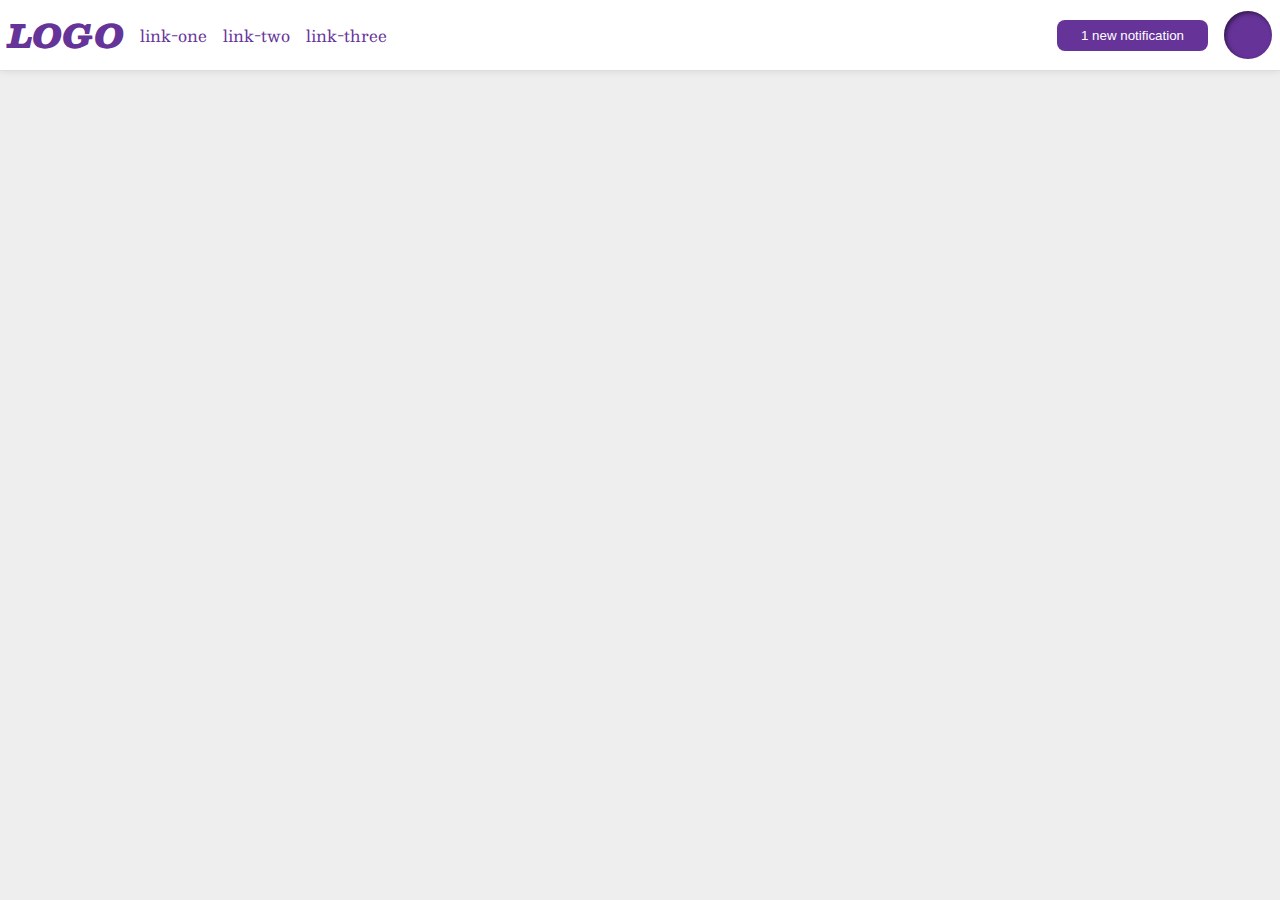
<file: flex/03-flex-header-2/index.html>
<!DOCTYPE html>
<html lang="en">
  <head>
    <meta charset="UTF-8">
    <meta http-equiv="X-UA-Compatible" content="IE=edge">
    <meta name="viewport" content="width=device-width, initial-scale=1.0">
    <title>Flex Header 2</title>
    <link rel="stylesheet" href="style.css">
  </head>
  <body>
    <div class="header">
      <div class="left">
        <div class="logo">
          LOGO
        </div>
        <ul class="links">
          <li><a href="google.com">link-one</a></li>
          <li><a href="google.com">link-two</a></li>
          <li><a href="google.com">link-three</a></li>
        </ul>
      </div>
      <div class="right">
        <button class="notifications">1 new notification</button>
        <div class="profile-image"></div>
      </div>
    </div>
  </body>
</html>
</file>
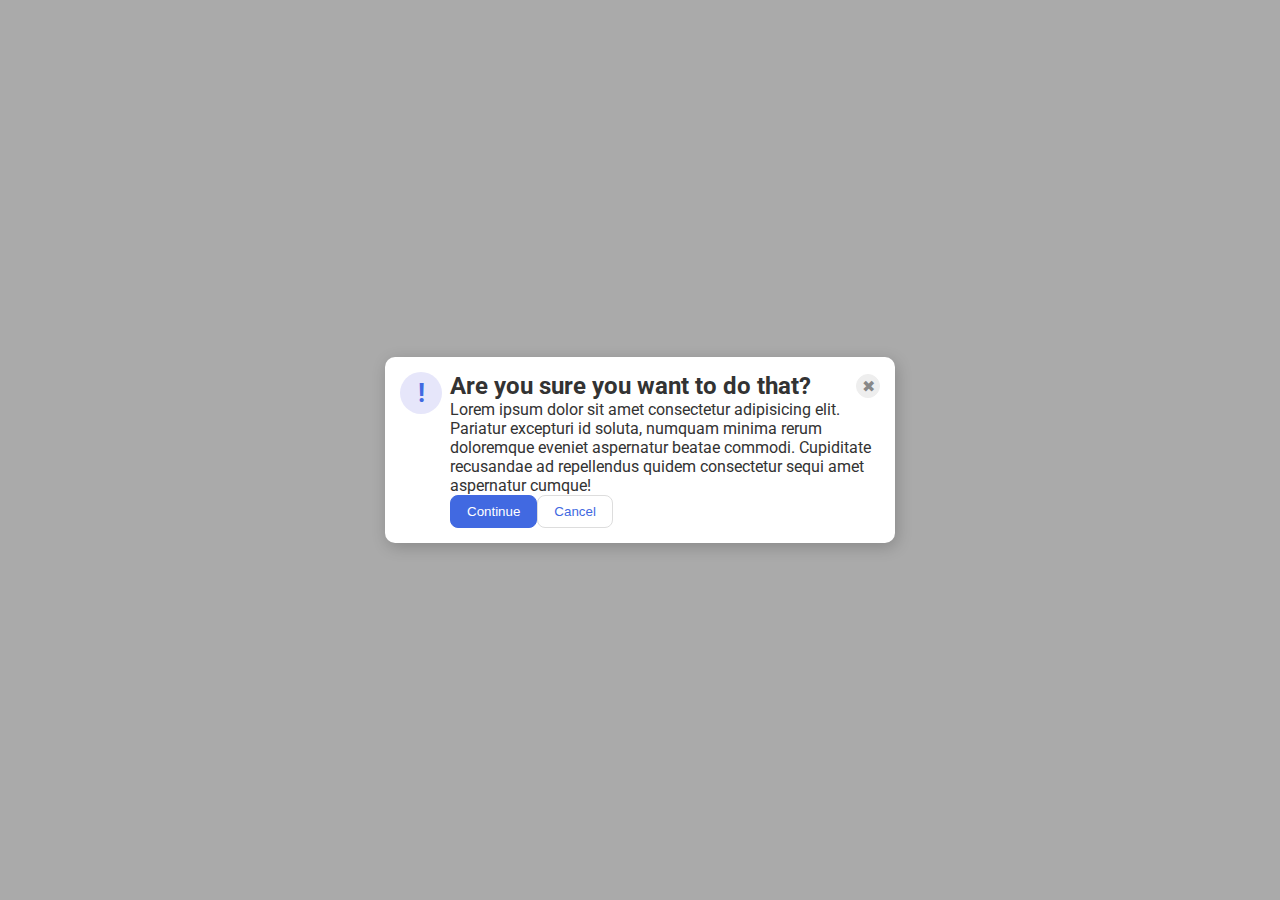
<file: flex/05-flex-modal/index.html>
<!DOCTYPE html>
<html lang="en">
  <head>
    <meta charset="UTF-8">
    <meta http-equiv="X-UA-Compatible" content="IE=edge">
    <meta name="viewport" content="width=device-width, initial-scale=1.0">
    <link rel="stylesheet" href="style.css">
    <title>Modal</title>
  </head>
  <body>
    <!-- <div class="modal">
      <div class="icon">!</div>
      <div class="container">  
        <div class="header">Are you sure you want to do that? </div>
        <button class="close-button">✖</button>
        <div class="text">Lorem ipsum dolor sit amet consectetur adipisicing elit. Pariatur excepturi id soluta, numquam minima rerum doloremque eveniet aspernatur beatae commodi. Cupiditate recusandae ad repellendus quidem consectetur sequi amet aspernatur cumque!</div>
        <button class="continue">Continue</button>
        <button class="cancel">Cancel</button>
      </div>
      
    </div> -->
    <div class="modal">
        <div class="col">
          <span class="icon">!</span>
        </div>
        <div class="col">
          <div class="row space-between align-center">
            <h2>Are you sure you want to do that? </h2>
            <button class="close-button">✖</button>
          </div>
          <div class="row">Lorem ipsum dolor sit amet consectetur adipisicing elit. Pariatur excepturi id soluta, numquam minima rerum doloremque eveniet aspernatur beatae commodi. Cupiditate recusandae ad repellendus quidem consectetur sequi amet aspernatur cumque!</div>
          <div class="row align-center">
            <button class="continue">Continue</button>
            <button class="cancel">Cancel</button>
          </div>
        </div>
      </div>
  </body>
</body>
</html>
</file>
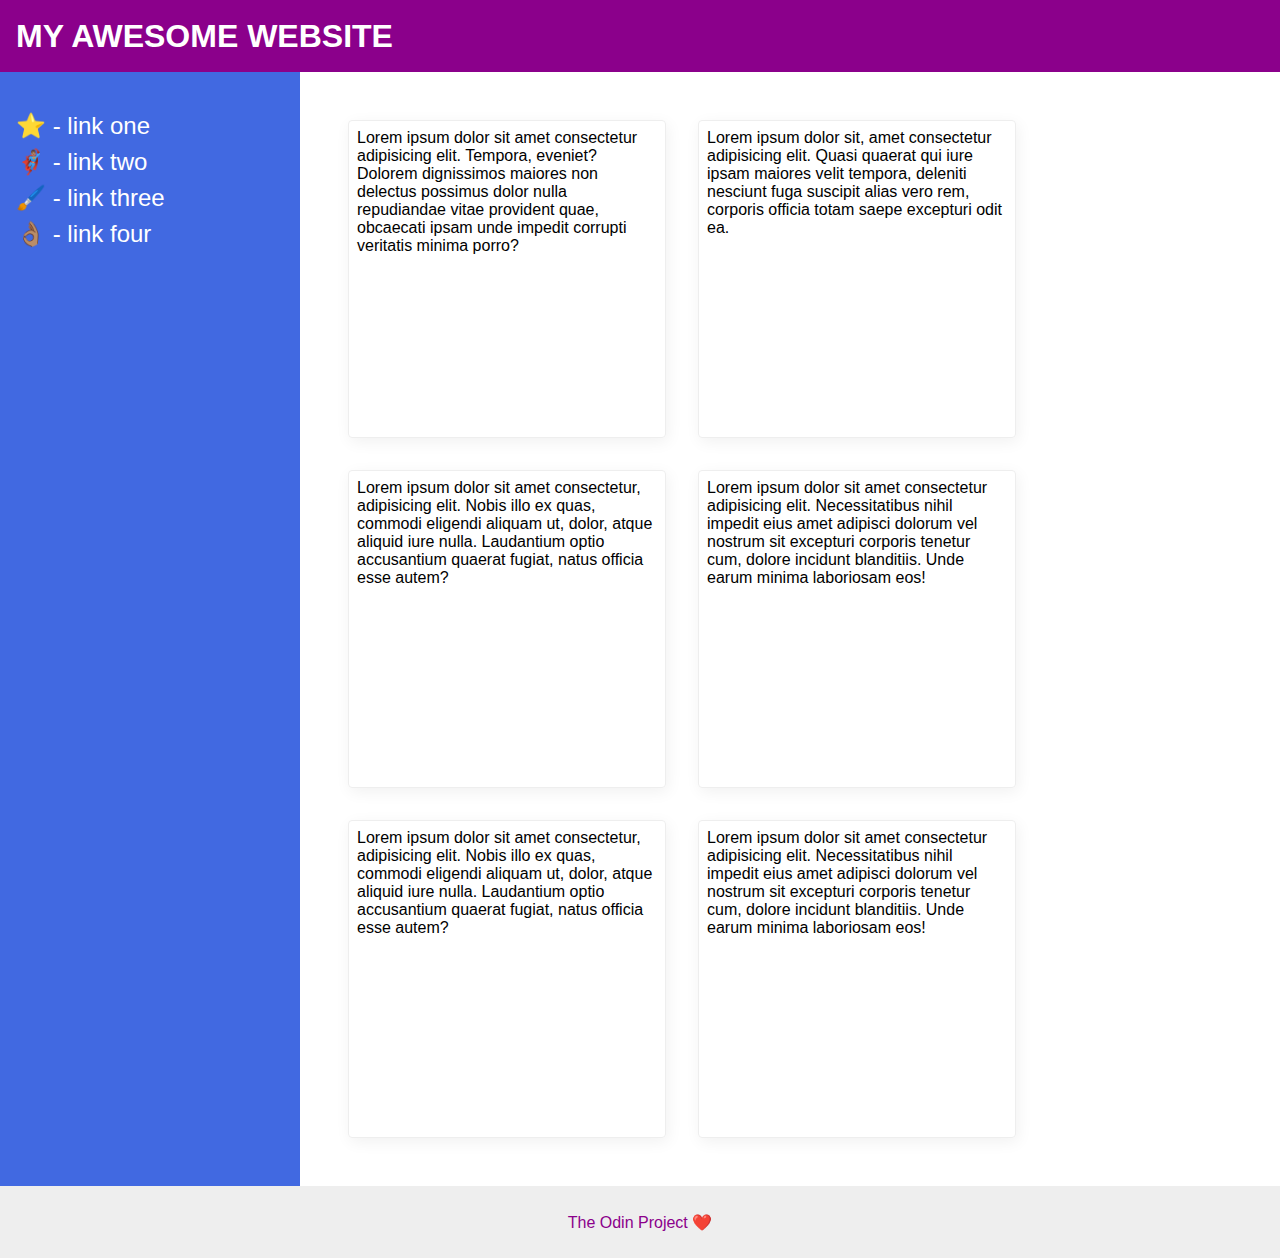
<file: flex/07-flex-layout-2/index.html>
<!DOCTYPE html>
<html lang="en">

<head>
  <meta charset="UTF-8">
  <meta http-equiv="X-UA-Compatible" content="IE=edge">
  <meta name="viewport" content="width=device-width, initial-scale=1.0">
  <title>The Holy Grail</title>
  <link rel="stylesheet" href="style.css">
</head>

<body>
  <div class="header">MY AWESOME WEBSITE</div>

  <div class="row">
    <div class="sidebar">
      <ul>
        <li><a href="#">⭐ - link one</a></li>
        <li><a href="#">🦸🏽‍♂️ - link two</a></li>
        <li><a href="#">🖌️ - link three</a></li>
        <li><a href="#">👌🏽 - link four</a></li>
      </ul>
    </div>
    <div class="deck">
      <div class="card">Lorem ipsum dolor sit amet consectetur adipisicing elit. Tempora, eveniet? Dolorem dignissimos
        maiores non delectus possimus dolor nulla repudiandae vitae provident quae, obcaecati ipsam unde impedit
        corrupti veritatis minima porro?</div>
      <div class="card">Lorem ipsum dolor sit, amet consectetur adipisicing elit. Quasi quaerat qui iure ipsam maiores
        velit tempora, deleniti nesciunt fuga suscipit alias vero rem, corporis officia totam saepe excepturi odit ea.
      </div>
      <div class="card">Lorem ipsum dolor sit amet consectetur, adipisicing elit. Nobis illo ex quas, commodi eligendi
        aliquam ut, dolor, atque aliquid iure nulla. Laudantium optio accusantium quaerat fugiat, natus officia esse
        autem?</div>
      <div class="card">Lorem ipsum dolor sit amet consectetur adipisicing elit. Necessitatibus nihil impedit eius amet
        adipisci dolorum vel nostrum sit excepturi corporis tenetur cum, dolore incidunt blanditiis. Unde earum minima
        laboriosam eos!</div>
      <div class="card">Lorem ipsum dolor sit amet consectetur, adipisicing elit. Nobis illo ex quas, commodi eligendi
        aliquam ut, dolor, atque aliquid iure nulla. Laudantium optio accusantium quaerat fugiat, natus officia esse
        autem?</div>
      <div class="card">Lorem ipsum dolor sit amet consectetur adipisicing elit. Necessitatibus nihil impedit eius amet
        adipisci dolorum vel nostrum sit excepturi corporis tenetur cum, dolore incidunt blanditiis. Unde earum minima
        laboriosam eos!</div>
    </div>
  </div>

  <div class="footer">The Odin Project ❤️</div>
</body>

</html>
</file>
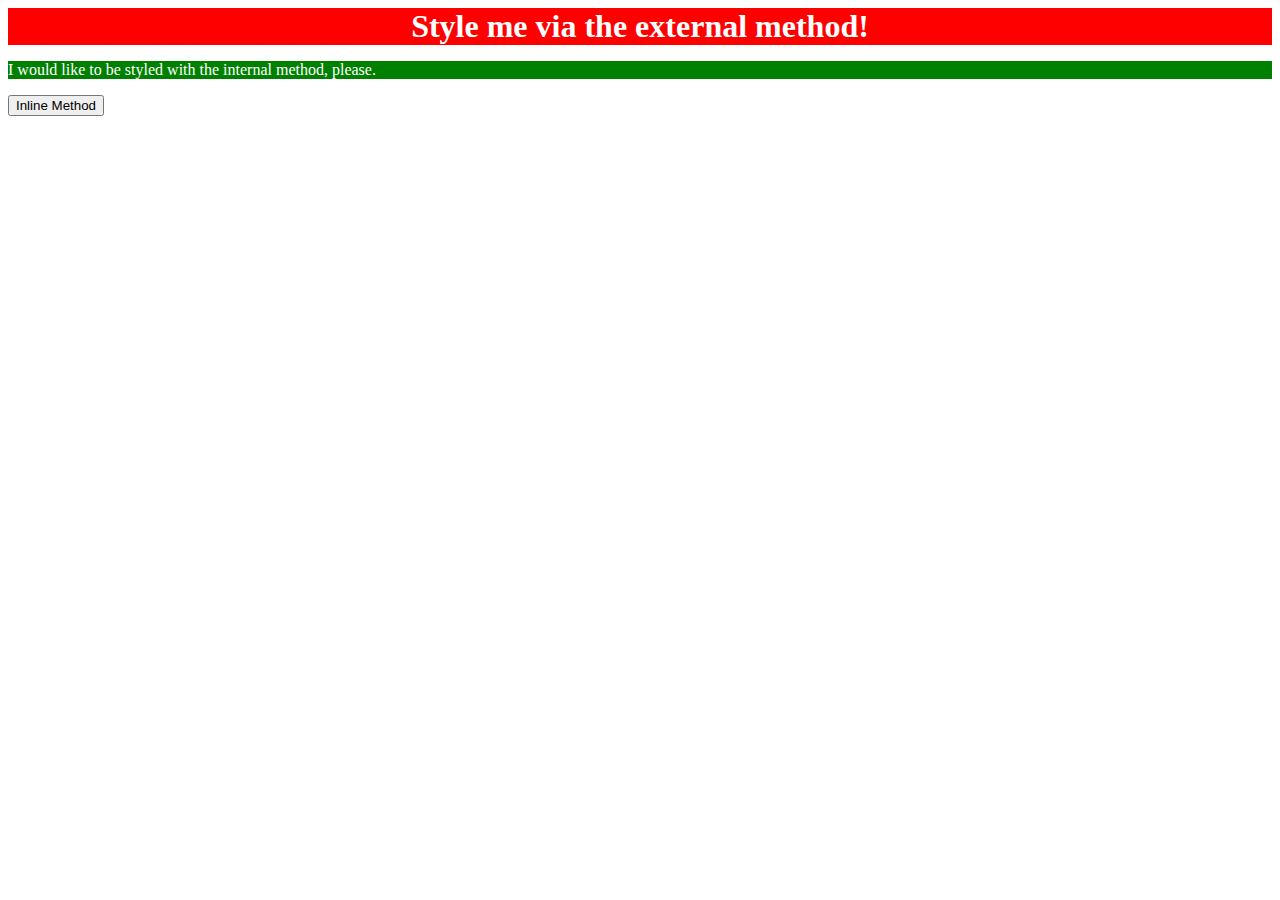
<file: foundations/01-css-methods/index.html>
<!DOCTYPE html>
<html lang="en">
  <head>
    <meta charset="UTF-8">
    <meta http-equiv="X-UA-Compatible" content="IE=edge">
    <meta name="viewport" content="width=device-width, initial-scale=1.0">
    <title>Methods for Adding CSS</title>
  </head>
  <body>
    <div>
      <link rel="stylesheet" href="styles.css" />
      Style me via the external method!</div>


    <p>
      <style>
        p {
          color: white;
          background-color: green;
          font-size: 18p;
        }
      </style>I would like to be styled with the internal method, please.
    </p>
    <button><div style="background-color: orange; font-size: 18px;"></div>Inline Method</button>
  </body>
</html>
</file>
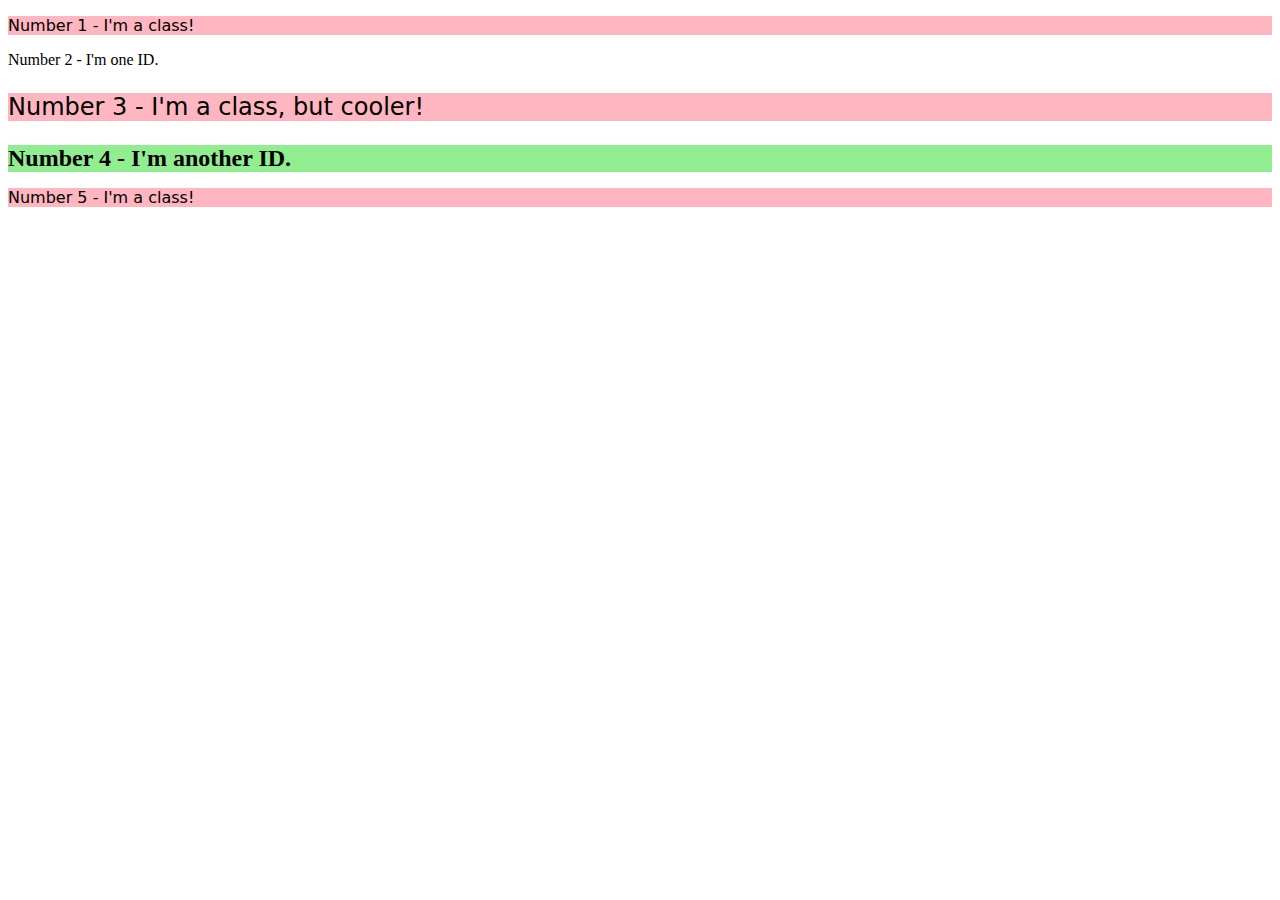
<file: foundations/02-class-id-selectors/index.html>
<!DOCTYPE html>
<html lang="en">
  <head>
    <meta charset="UTF-8">
    <meta http-equiv="X-UA-Compatible" content="IE=edge">
    <meta name="viewport" content="width=device-width, initial-scale=1.0">
    <title>Class and ID Selectors</title>
    <link rel="stylesheet" href="style.css">
  </head>
  <body>
    <p class="odd">Number 1 - I'm a class!</p>
    <div id="color: blue; font-size: 36px">Number 2 - I'm one ID.</div>
    <p class="odd adjust-font-size">Number 3 - I'm a class, but cooler!</p>
    <div id="four" class="adjust-font-size">Number 4 - I'm another ID.</div>
    <p class="odd">Number 5 - I'm a class!</p>
  </body>
</html>
</file>
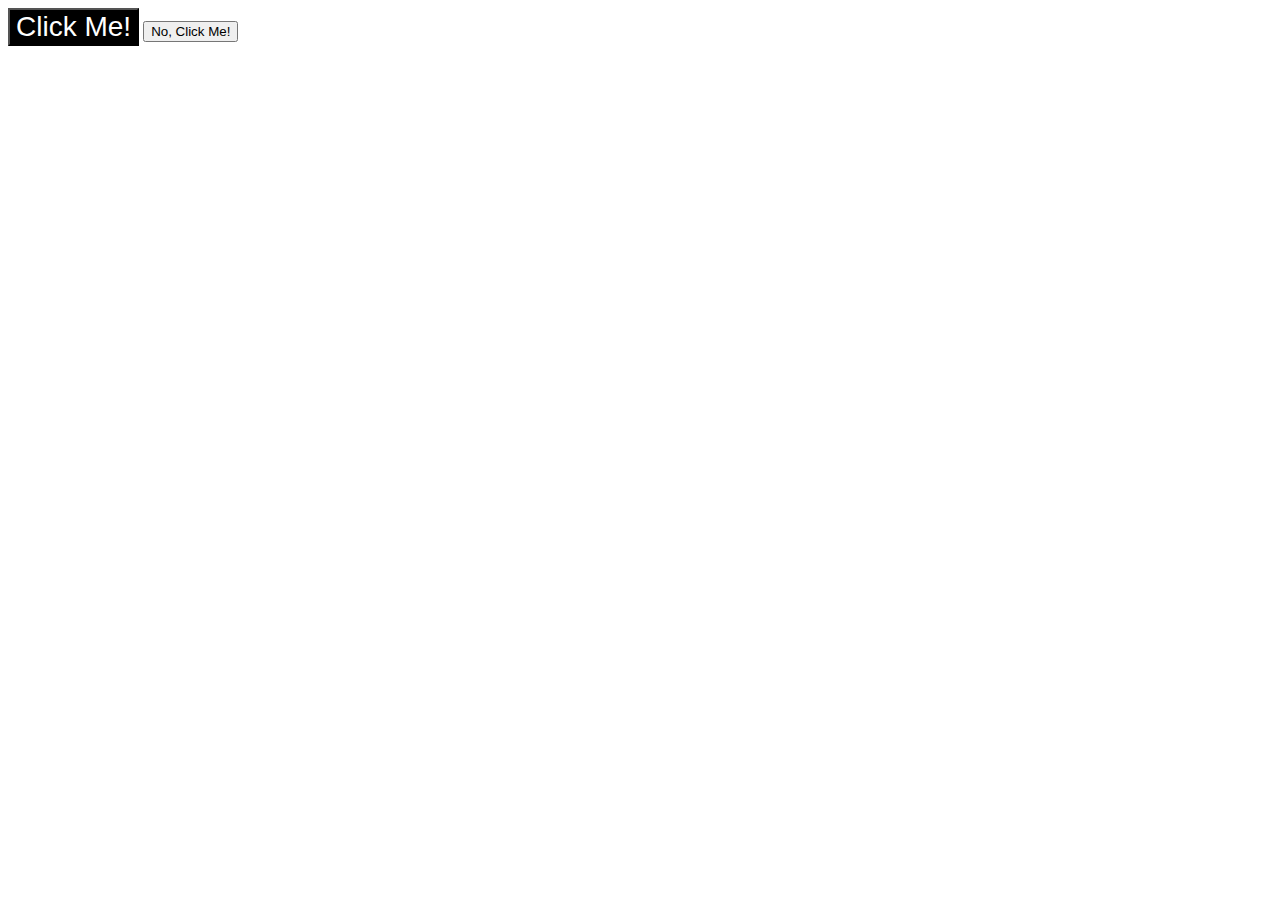
<file: foundations/03-grouping-selectors/index.html>
<!DOCTYPE html>
<html lang="en">
  <head>
    <meta charset="UTF-8">
    <meta http-equiv="X-UA-Compatible" content="IE=edge">
    <meta name="viewport" content="width=device-width, initial-scale=1.0">
    <title>Grouping Selectors</title>
    <link rel="stylesheet" href="style.css">
  </head>
  <body>
    <button class="click adjust-font-size">Click Me!</button>
    <button>No, Click Me!</button>
  </body>
</html>
</file>
<file: flex/03-flex-header-2/style.css>
/* this is some magical font-importing.  
you'll learn about it later. */
@import url('https://fonts.googleapis.com/css2?family=Besley:ital,wght@0,400;1,900&display=swap');

body {
  margin: 0;
  background: #eee;
  font-family: Besley, serif;
}

.header {
  background: white;
  border-bottom: 1px solid #ddd;
  box-shadow: 0 0 8px rgba(0,0,0,.1);
  display: flex;
  justify-content: space-between;
  padding: 8px;
}

.profile-image {
  background: rebeccapurple;
  box-shadow: inset 2px 2px 4px rgba(0,0,0,.5);
  border-radius: 50%;
  width: 48px;
  height: 48px;  
}

.logo {
  color: rebeccapurple;
  font-size: 32px;
  font-weight: 900;
  font-style: italic;
}

button {
  border: none;
  border-radius: 8px;
  background: rebeccapurple;
  color: white;
  padding: 8px 24px;
}

a {
  /* this removes the line under our links */
  text-decoration: none;
  color: rebeccapurple;
}

ul {
  list-style-type: none;
  display: flex;
  margin: 0;
  padding: 0;
  gap: 16px;
}
.left, .right {
  display: flex;
  align-items: center;
  gap: 16px;
}
</file>
<file: flex/05-flex-modal/style.css>
@import url('https://fonts.googleapis.com/css2?family=Roboto:wght@400;700&display=swap');

html, body {
  height: 100%;
}

body {
  font-family: Roboto, sans-serif;
  margin: 0;
  background: #aaa;
  color: #333;
  /* I'll give you this one for free lol */
  display: flex;
  align-items: center;
  justify-content: center;
}



/* 
.icon {
  color: royalblue;
  font-size: 26px;
  font-weight: 700;
  background: lavender;
  width: 42px;
  height: 42px;
  border-radius: 50%;
  display: flex;
  align-items: center;
  justify-content: center;
}

.close-button {
  background: #eee;
  border-radius: 50%;
  color: #888;
  font-weight: 400;
  font-size: 16px;
  height: 24px;
  width: 24px;
  display: flex;
  align-items: center;
  justify-content: center;
  border: 1px solid #eee;
  padding: 0;
}

button {
  cursor: pointer;
  padding: 8px 16px;
  border-radius: 8px;
}

button.continue {
  background: royalblue;
  border: 1px solid royalblue;
  color: white;
}

button.cancel {
  background: white;
  border: 1px solid #ddd;
  color: royalblue;
}

.header {
  font-weight: bold;
  font-size: 18px;
}

.container {
  display: flex;
  f
  
} */

button.cancel {
  background: white;
  border: 1px solid #ddd;
  color: royalblue;
}

.icon {
  color: royalblue;
  font-size: 26px;
  font-weight: 700;
  background: lavender;
  width: 42px;
  height: 42px;
  border-radius: 50%;
  display: flex;
  align-items: center;
  justify-content: center;
}

.close-button {
  background: #eee;
  border-radius: 50%;
  color: #888;
  font-weight: 400;
  font-size: 16px;
  height: 24px;
  width: 24px;
  display: flex;
  align-items: center;
  justify-content: center;
  border: 1px solid #eee;
  padding: 0;
}

button {
  cursor: pointer;
  padding: 8px 16px;
  border-radius: 8px;
}

button.continue {
  background: royalblue;
  border: 1px solid royalblue;
  color: white;
}

h2 {
  padding: 0;
  margin: 0;
}

.modal {
  background: white;
  width: 480px;
  border-radius: 10px;
  box-shadow: 2px 4px 16px rgba(0,0,0,.2);
  padding: 15px;
  display: flex;
}

.col {
  display: flex;
  flex-direction: column;
}

.row {
  display: flex;
  width: 100%;
  /* margin: 8px 16px; */
}

.icon {
  color: royalblue;
  font-size: 26px;
  font-weight: 700;
  background: lavender;
  width: 42px;
  height: 42px;
  border-radius: 50%;
  display: flex;
  align-items: center;
  justify-content: center;
  margin-right: 8px;
}

.space-between {
  justify-content: space-between;
}

.align-center {
  align-items: center;
}
</file>
<file: flex/07-flex-layout-2/style.css>
body {
  font-family: -apple-system, BlinkMacSystemFont, 'Segoe UI', Roboto, Oxygen, Ubuntu, Cantarell, 'Open Sans', 'Helvetica Neue', sans-serif;
  margin: 0;
  min-height: 100vh;
  text-decoration: none;
  display: flex;
  flex-direction: column;
  height: 100%;
  justify-content: space-between;
}

.header {
  height: 72px;
  background: darkmagenta;
  color: white;
  font-size: 32px;
  font-weight: 900;
  display: flex;
  align-items: center;
  justify-content: space-between;
  padding-left: 16px;
}

.footer {
  height: 72px;
  background: #eee;
  color: darkmagenta;
  display: flex;
  align-items: center;
  justify-content: center;
}




.row {
  display: flex;
  height: 100%;
  flex-grow: 1;
}

.sidebar {
  width: 300px;
  background: royalblue;
  box-sizing: border-box;
  font-size: 24px;
  padding: 16px;
  flex: 1 0 auto;
  flex-direction: column;
  margin: 0;
  gap: 10px;
}

.deck {
  padding: 32px;
  display: flex;
  flex-wrap: wrap;
}

.card {
  border: 1px solid #eee;
  box-shadow: 2px 4px 16px rgba(0,0,0,.06);
  border-radius: 4px;
  margin: 16px;
  padding: 8px;
  display: flex;
  height: 300px;
  width: 300px;
}

a {
text-decoration: none;
color: white;
}


ul {
  list-style: none;
  padding-inline-start: 0;
}

li {
  margin-bottom: 8px;
}
</file>
<file: foundations/01-css-methods/styles.css>
div {
    color: white;
    background-color: red;
    font-size: 32px;
    text-align: center;
    font-weight: bold;
}
</file>
<file: foundations/02-class-id-selectors/style.css>
.odd {
    background-color: lightpink;
    font-family: Verdana, "DejaVu Sans", sans-serif;
}

.adjust-font-size {
    font-size: 24px;
}

#two {
    color: blue;
    font-size: 36px;
}

#four {
    background-color: lightgreen;
    font-weight: bold;
}
</file>
<file: foundations/03-grouping-selectors/style.css>
.adjust-font-size {
    font-size: 28px;
    font-family: Helvetica, "Times New Roman", sans-serif; 
}

.click {
    background-color: black;
    color: white;
}
</file>
